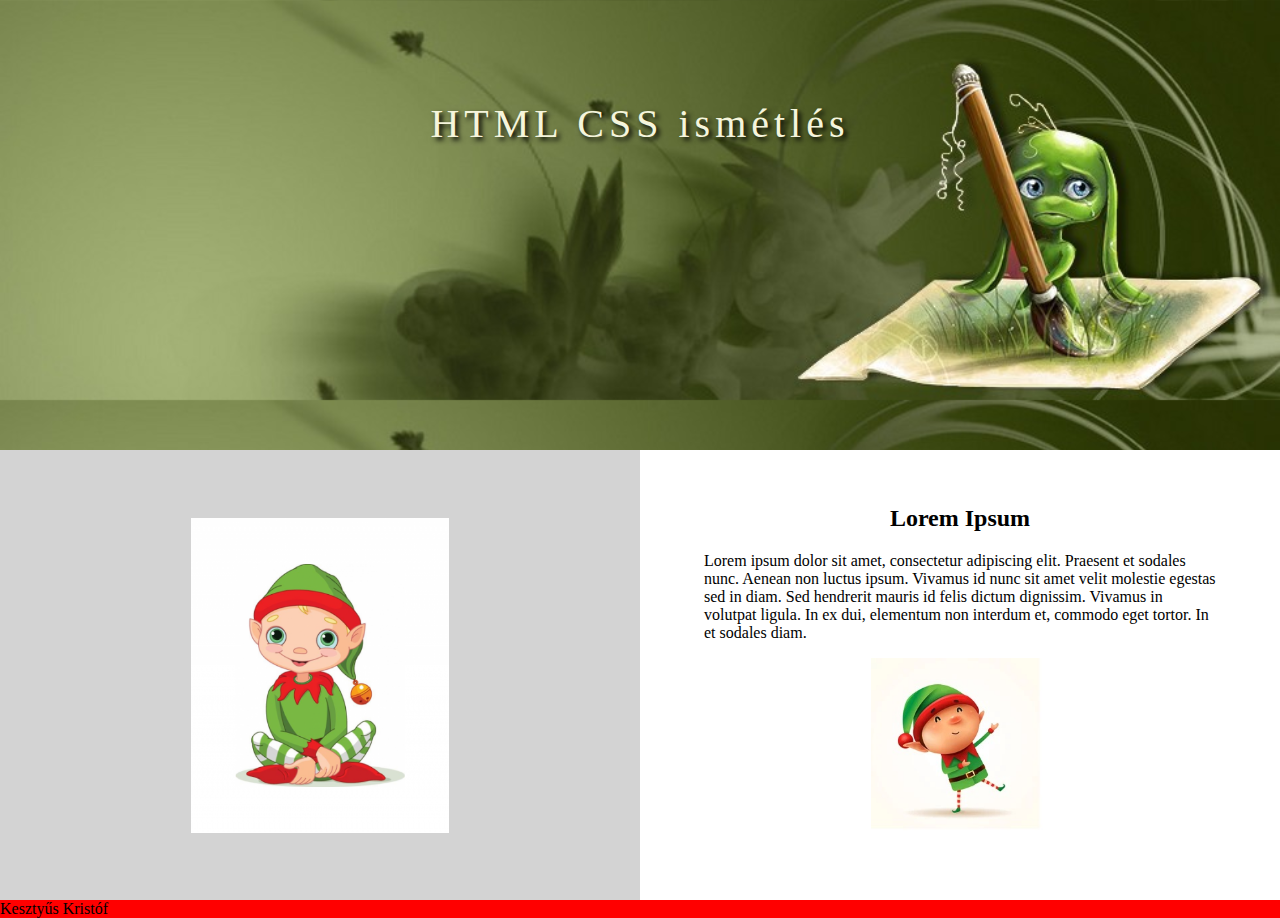
<file: 2024. 10. 02 Css gyakorlas/index.html>
<!DOCTYPE html>
<html lang="hu">
    <head>
        <meta charset="UTF-8">
		<link rel="stylesheet" href="style.css">
		<title>Css gyakorlás</title>
	</head>
	<body>
		<div>
			<div class="header">
				<p>HTML CSS ismétlés</p>
			</div>
			<div class="masodik_blokk">
				<div class="feher-hatteres">
					<img src="kepek/mano.png" alt="mano" title="mano">
				</div>
				<div class="szoveg-kep">
					<div class="szoveg-kep-belso">
						<h2>Lorem Ipsum</h2>
						<p>Lorem ipsum dolor sit amet, consectetur adipiscing elit. Praesent et sodales nunc. Aenean non luctus ipsum. Vivamus id nunc sit amet velit molestie egestas sed in diam. Sed hendrerit mauris id felis dictum dignissim. Vivamus in volutpat ligula. In ex dui, elementum non interdum et, commodo eget tortor. In et sodales diam.
						</p>
						<img src="kepek/mano2.jpg">
					</div>
				</div>				
			</div>
		</div>
		<footer>
			Kesztyűs Kristóf
		</footer>
	</body>
</html>
</file>
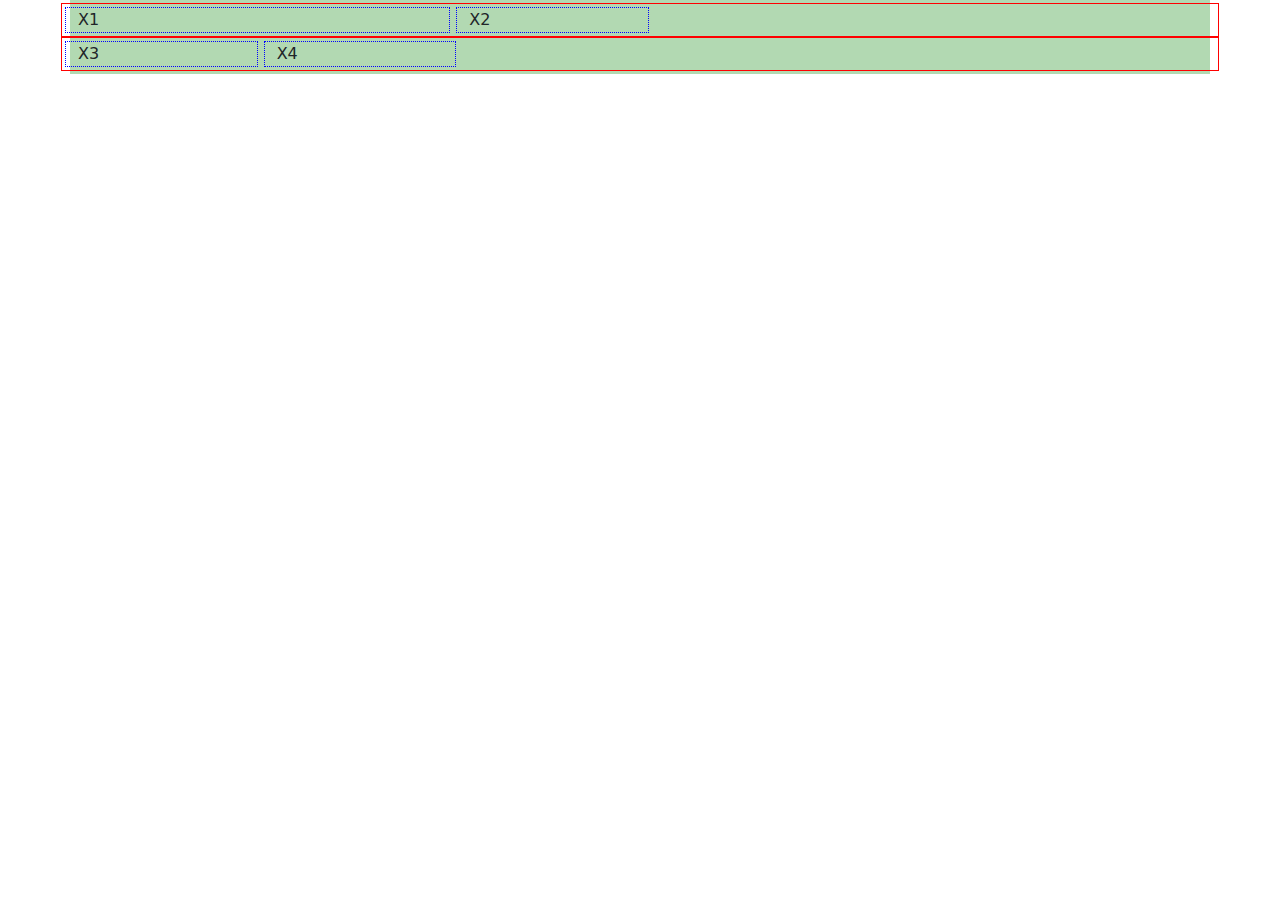
<file: Bootstrap/index.html>
<!DOCTYPE html>
<html lang="hu">
    <head>
        <meta charset="UTF-8">
        <meta name="viewport" content="width=device-width, initial-scale=1.0">
        <link href="https://cdn.jsdelivr.net/npm/bootstrap@5.3.3/dist/css/bootstrap.min.css" rel="stylesheet" integrity="sha384-QWTKZyjpPEjISv5WaRU9OFeRpok6YctnYmDr5pNlyT2bRjXh0JMhjY6hW+ALEwIH" crossorigin="anonymous">
        <link rel="stylesheet" href="style.css">
        <script src="https://cdn.jsdelivr.net/npm/bootstrap@5.3.3/dist/js/bootstrap.bundle.min.js" integrity="sha384-YvpcrYf0tY3lHB60NNkmXc5s9fDVZLESaAA55NDzOxhy9GkcIdslK1eN7N6jIeHz" crossorigin="anonymous"></script>
        <script src="https://cdn.jsdelivr.net/npm/@popperjs/core@2.11.8/dist/umd/popper.min.js" integrity="sha384-I7E8VVD/ismYTF4hNIPjVp/Zjvgyol6VFvRkX/vR+Vc4jQkC+hVqc2pM8ODewa9r" crossorigin="anonymous"></script>
        <script src="https://cdn.jsdelivr.net/npm/bootstrap@5.3.3/dist/js/bootstrap.min.js" integrity="sha384-0pUGZvbkm6XF6gxjEnlmuGrJXVbNuzT9qBBavbLwCsOGabYfZo0T0to5eqruptLy" crossorigin="anonymous"></script>
        <title>Document</title>
    </head>
    <body>
        <div class="container">   
            <div class="row">
                <div class="col-4">
                    X1
                </div>
                <div class="col-2">
                    X2
                </div>
            </div>
            <div class="row">
                <div class="col-12 offset-sm-2 col-lg-2 offset-lg-4">
                    X3
                </div>
                <div class="col-8 col-sm-4 col-lg-2">
                    X4
                </div>
            </div>
        </div>
    </body>
</html>
</file>
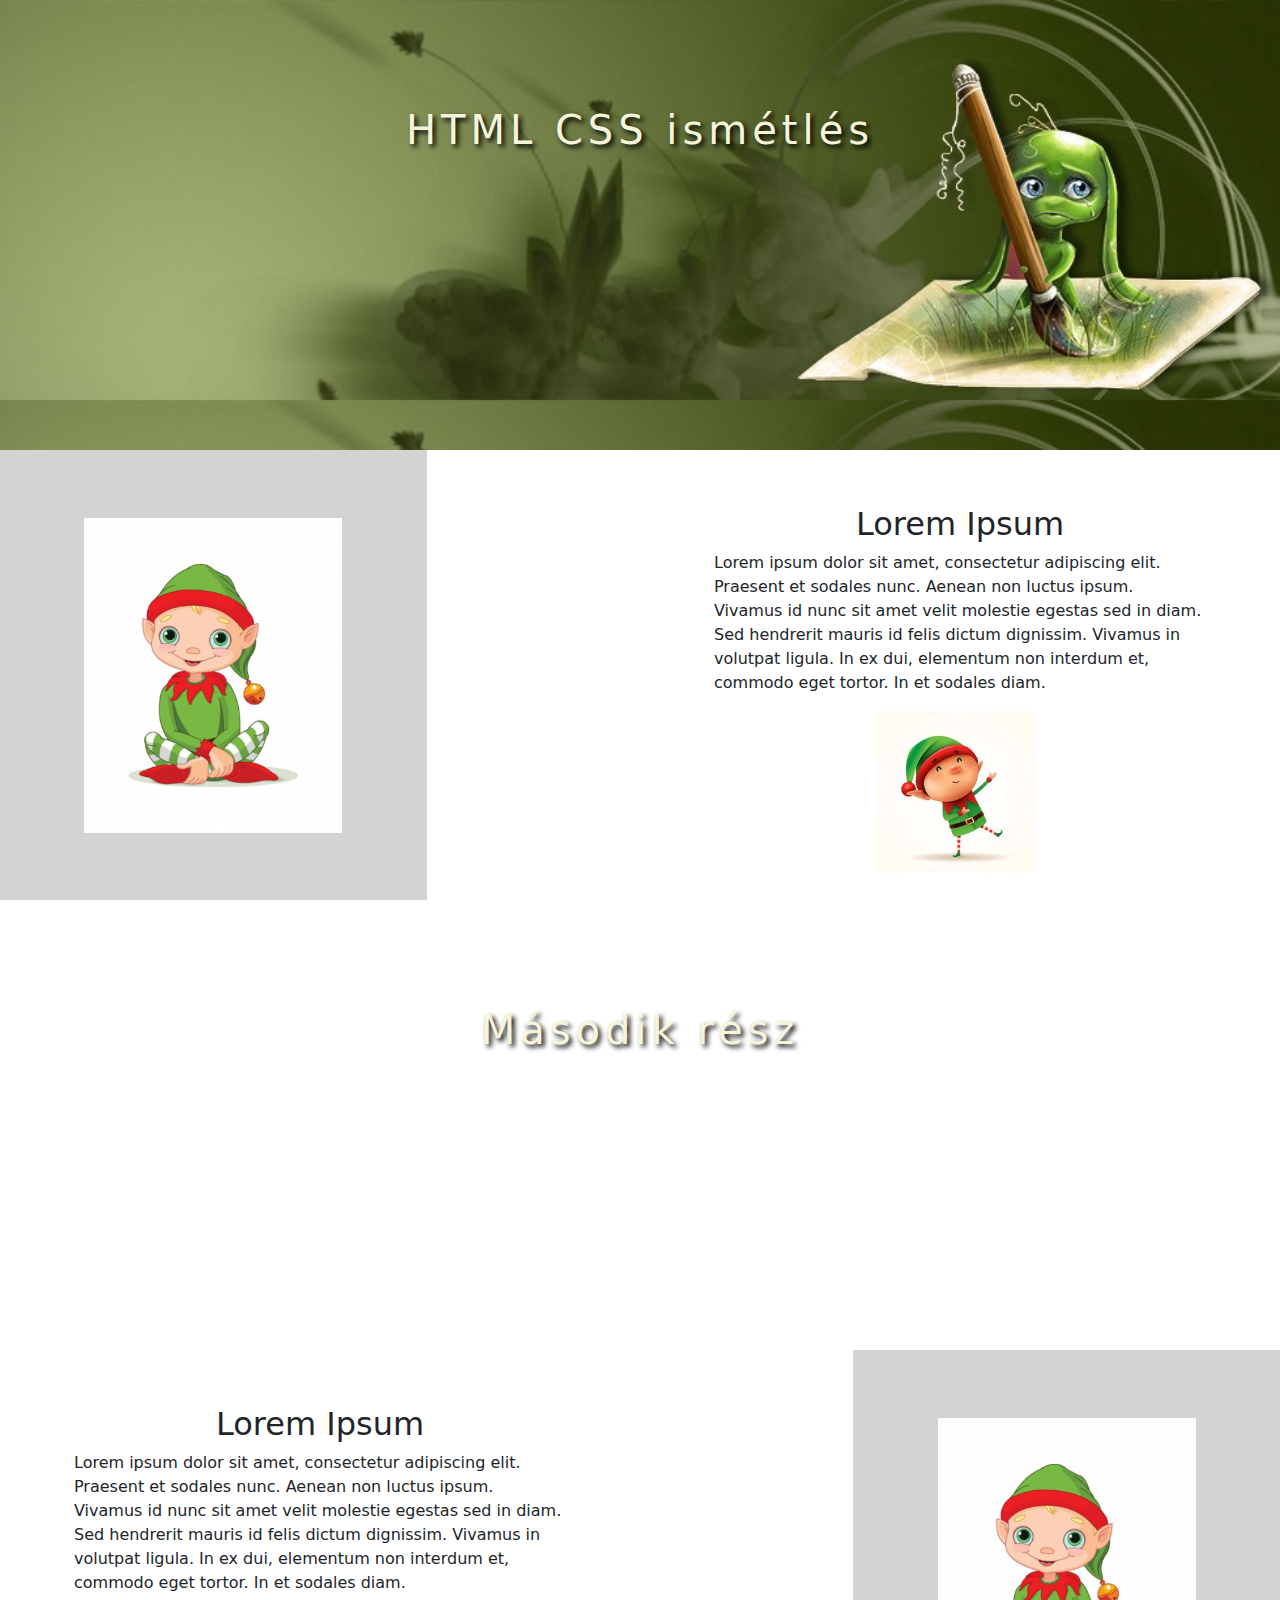
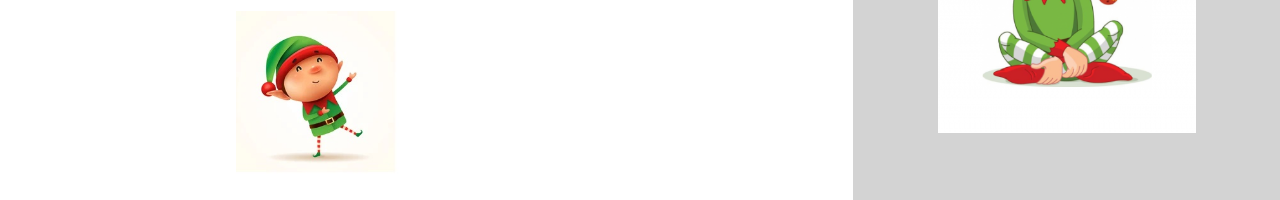
<file: CSS Gyakorlás/index.html>
<!DOCTYPE html>
<html lang="hu">
    <head>
        <meta charset="UTF-8">
		<link rel="stylesheet" href="style.css">
		<link href="https://cdn.jsdelivr.net/npm/bootstrap@5.3.3/dist/css/bootstrap.min.css" rel="stylesheet" integrity="sha384-QWTKZyjpPEjISv5WaRU9OFeRpok6YctnYmDr5pNlyT2bRjXh0JMhjY6hW+ALEwIH" crossorigin="anonymous">
        <script src="https://cdn.jsdelivr.net/npm/bootstrap@5.3.3/dist/js/bootstrap.bundle.min.js" integrity="sha384-YvpcrYf0tY3lHB60NNkmXc5s9fDVZLESaAA55NDzOxhy9GkcIdslK1eN7N6jIeHz" crossorigin="anonymous"></script>
        <script src="https://cdn.jsdelivr.net/npm/@popperjs/core@2.11.8/dist/umd/popper.min.js" integrity="sha384-I7E8VVD/ismYTF4hNIPjVp/Zjvgyol6VFvRkX/vR+Vc4jQkC+hVqc2pM8ODewa9r" crossorigin="anonymous"></script>
        <script src="https://cdn.jsdelivr.net/npm/bootstrap@5.3.3/dist/js/bootstrap.min.js" integrity="sha384-0pUGZvbkm6XF6gxjEnlmuGrJXVbNuzT9qBBavbLwCsOGabYfZo0T0to5eqruptLy" crossorigin="anonymous"></script>
		<title>Css gyakorlás</title>
	</head>
	<body>
		<div>
			<div class="header hatter1">
				<p>HTML CSS ismétlés</p>
			</div>
			<div class="masodik_blokk">
				<div class="feher-hatteres bal col-md-4 col-12">
					<img src="kepek/mano.png" alt="mano" title="mano">
				</div>
				<div class="szoveg-kep jobb">
					<div class="szoveg-kep-belso">
						<h2>Lorem Ipsum</h2>
						<p>Lorem ipsum dolor sit amet, consectetur adipiscing elit. Praesent et sodales nunc. Aenean non luctus ipsum. Vivamus id nunc sit amet velit molestie egestas sed in diam. Sed hendrerit mauris id felis dictum dignissim. Vivamus in volutpat ligula. In ex dui, elementum non interdum et, commodo eget tortor. In et sodales diam.
						</p>
						<img src="kepek/mano2.jpg">
					</div>
				</div>				
			</div>
		</div>
		
		<div>
			<div class="header hatter2">
				<p>Második rész</p>
			</div>
			<div class="masodik_blokk">
				<div class="feher-hatteres jobb col-md-4 col-12">
					<img src="kepek/mano.png" alt="mano" title="mano">
				</div>
				<div class="szoveg-kep bal">

					<div class="szoveg-kep-belso">
						<h2>Lorem Ipsum</h2>
						<p>Lorem ipsum dolor sit amet, consectetur adipiscing elit. Praesent et sodales nunc. Aenean non luctus ipsum. Vivamus id nunc sit amet velit molestie egestas sed in diam. Sed hendrerit mauris id felis dictum dignissim. Vivamus in volutpat ligula. In ex dui, elementum non interdum et, commodo eget tortor. In et sodales diam.
						</p>
						<img src="kepek/mano2.jpg">
					</div>
				</div>				
			</div>
		</div>
		

		
		
	</body>
</html>
</file>
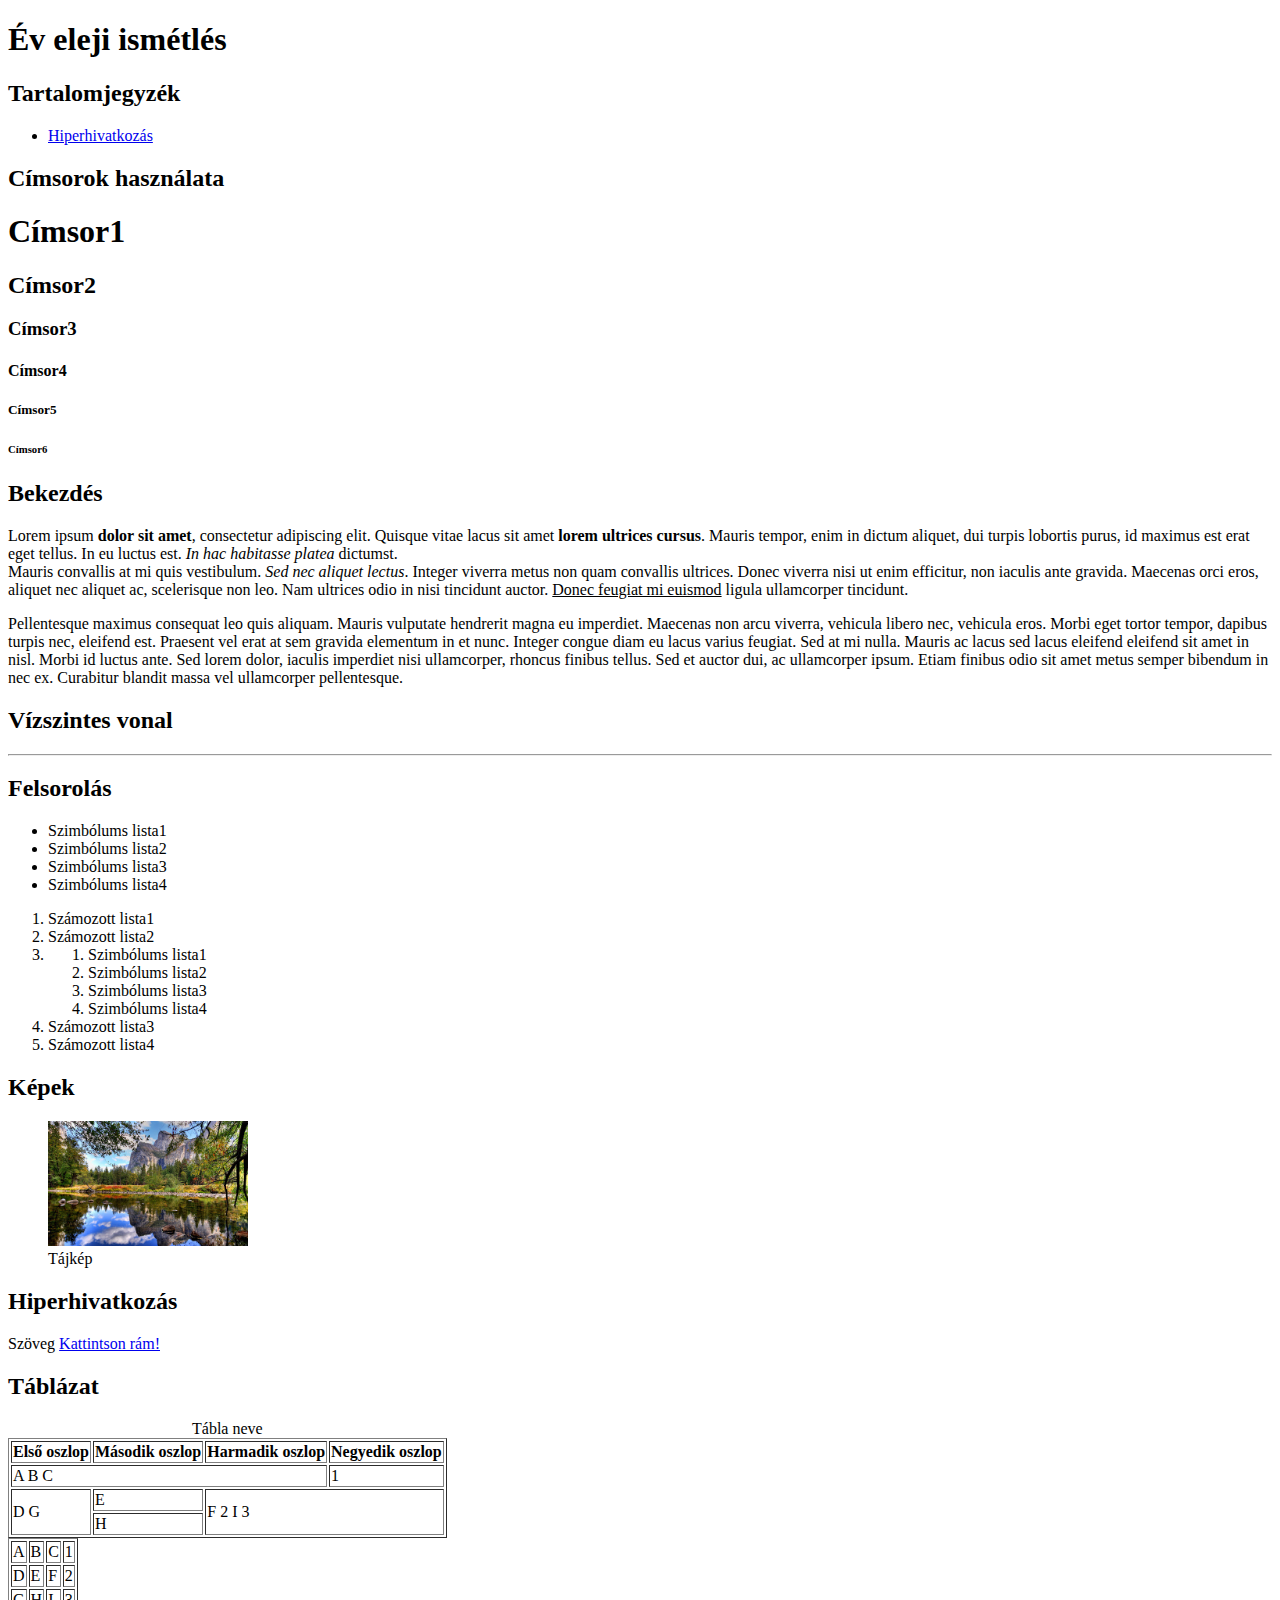
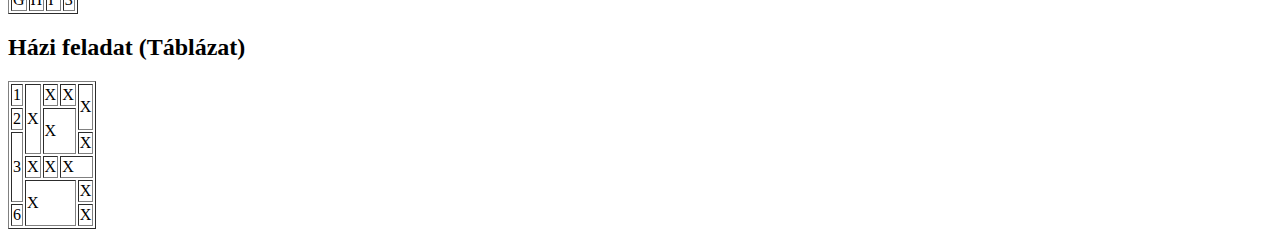
<file: Ismetles1/index.html>
<!DOCTYPE html>
<html lang="hu">
	<head>
		<title>Ismétlés</title>
		<meta charset="utf-8"/>
	</head>
	<body>
		<h1>Év eleji ismétlés</h1>
		
		<h2>Tartalomjegyzék</h2>
		
		<ul>
			<li><a href="#hiperhiv">Hiperhivatkozás</a></li>
		</ul>
		
		<h2>Címsorok használata</h2>
		
		<h1>Címsor1</h1>
		<h2>Címsor2</h2>
		<h3>Címsor3</h3>
		<h4>Címsor4</h4>
		<h5>Címsor5</h5>
		<h6>Címsor6</h6>
		
		<h2>Bekezdés</h2>
		
		<p>Lorem ipsum <b>dolor sit amet</b>, consectetur adipiscing elit. Quisque vitae lacus sit amet <strong>lorem ultrices cursus</strong>. Mauris tempor, enim in dictum aliquet, dui turpis lobortis purus, id maximus est erat eget tellus. In eu luctus est. <i>In hac habitasse platea</i> dictumst.<br>Mauris convallis at mi quis vestibulum. <em>Sed nec aliquet lectus</em>. Integer viverra metus non quam convallis ultrices. Donec viverra nisi ut enim efficitur, non iaculis ante gravida. Maecenas orci eros, aliquet nec aliquet ac, scelerisque non leo. Nam ultrices odio in nisi tincidunt auctor. <u>Donec feugiat mi euismod</u> ligula ullamcorper tincidunt.</p>
		<p>
		<span>Pellentesque maximus consequat</span> leo quis aliquam. Mauris vulputate hendrerit magna eu imperdiet. Maecenas non arcu viverra, vehicula libero nec, vehicula eros. Morbi eget tortor tempor, dapibus turpis nec, eleifend est. Praesent vel erat at sem gravida elementum in et nunc. Integer congue diam eu lacus varius feugiat. Sed at mi nulla. Mauris ac lacus sed lacus eleifend eleifend sit amet in nisl. Morbi id luctus ante. Sed lorem dolor, iaculis imperdiet nisi ullamcorper, rhoncus finibus tellus. Sed et auctor dui, ac ullamcorper ipsum. Etiam finibus odio sit amet metus semper bibendum in nec ex. Curabitur blandit massa vel ullamcorper pellentesque.</p>
		
		<h2>Vízszintes vonal</h2>
		
		<hr/>
		
		<h2>Felsorolás</h2>
		
		<!-- <ul type="square"> -->
		<ul>
			<li>Szimbólums lista1</li>
			<li>Szimbólums lista2</li>
			<li>Szimbólums lista3</li>
			<li>Szimbólums lista4</li>
		</ul>
		<ol>
		<!-- <ol type="1"> -->
			<li>Számozott lista1</li>
			<li>Számozott lista2</li>
			<!-- <ul type="square"> -->
			<li>
				<ol>
					<li>Szimbólums lista1</li>
					<li>Szimbólums lista2</li>
					<li>Szimbólums lista3</li>
					<li>Szimbólums lista4</li>
				</ol>
			</li>
			<li>Számozott lista3</li>
			<li>Számozott lista4</li>
		</ol>
		
		
		<h2>Képek</h2>
		
		<!-- <a href="../kepek/tajkep1.jpg"> -->
		
			<figure>
				<img src="../kepek/tajkep1.jpg" alt="tajkep1" title="tájkép1" width="200"/>	
				<figcaption>Tájkép</figcaption>
			</figure>
		
		
		<!-- </a> -->
		
		<h2 id="hiperhiv" >Hiperhivatkozás</h2>
		
		<p>Szöveg
			<!-- <a href="https://google.com">Kattintson rám!</a> -->
			<a href="../kepek/tajkep1.jpg" target="_blank">Kattintson rám!</a>
		</p>
		
		<h2>Táblázat</h2>
		
		<table border="1">		
			<caption>Tábla neve</caption>
			<thead>
				<tr>
					<th>Első oszlop</th>
					<th>Második oszlop</th>
					<th>Harmadik oszlop</th>
					<th>Negyedik oszlop</th>
				</tr>			
			</thead>
			<tbody>
				<tr>
					<td colspan="3">
						A B C
					</td>
					<td>
						1
					</td>
				</tr>
				<tr>
					<td rowspan="2">
						D G
					</td>
					<td>
						E
					</td>
					<td colspan="2" rowspan="2">
						F 2 I 3
					</td>
				</tr>
				<tr>
					<td>
						H
					</td>
				</tr>
			</tbody>
		</table>
		
		<table border="1">
			<tr>
				<td>
					A
				</td>
				<td>
				
					B
				</td>
				<td>
				
					C
				</td>
				<td>
					1
				</td>
			</tr>
			<tr>
				<td>
					D
				</td>
				<td>
					E
				</td>
				<td>
					F
				</td>
				<td>
					2
				</td>
			</tr>
			<tr>
				<td>
					G
				</td>
				<td>
					H
				</td>
				<td>
					I
				</td>
				<td>3</td>
			</tr>
		</table>
		
		<h2>Házi feladat (Táblázat)</h2>
		
		<table border="1">
			<tr>
				<td>1</td>
				<td rowspan="3">X</td>
				<td>X</td>
				<td>X</td>
				<td rowspan="2">X</td>
			</tr>
			<tr>
				<td>2</td>				
				<td rowspan="2" colspan="2">X</td>
			</tr>
			<tr>
				<td rowspan="3">3</td>		
				<td>X</td>
			</tr>
			<tr>
				<td>X</td>
				<td>X</td>
				<td colspan="2">X</td>
			</tr>
			<tr>
				<td rowspan="2" colspan="3">X</td>
				<td>X</td>
			</tr>
			<tr>
				<td>6</td>
				<td>X </td>
			</tr>
		</table>
		
		<!-- <b></b> -->
		<!-- <strong></strong> -->
		<!-- <i></i> -->
		<!-- <em></em> -->
		<!-- <u></u> -->
		<!-- <span></span> -->
		<!-- <figure></figure> -->
		<!-- <figcaption></figcaption> -->
		<!-- table,th, caption  -->
	</body>
</html>
</file>
<file: 2024. 10. 02 Css gyakorlas/style.css>
body{
	background-color:red;
	margin: 0px;
}

.header{
	background-image: url("kepek/fejlec.jpg");
	height:450px;
	/* background-repeat:no-repeat; */ /*(no-)repeat - (nem) ismétli a képet*/
	background-size: contain; /*szélességét*/
	/* background-size: cover; */ /*maggasságát*/
}
.header p{
	margin: 0px;
	text-align:center;
	font-size: 40px;
	color: beige;
	text-shadow: 3px 3px 5px black;
	letter-spacing: 5px;
	padding-top: 100px;
}


.masodik_blokk{
	height:450px;
}


.feher-hatteres{
	background-color:lightgray;
	width: 50%;
	float: left;
	height: 100%;
	text-align: center;

}
.szoveg-kep{
	background-color:white;
	width: 50%;
	float: right;
	height: 100%;
	
}

.feher-hatteres img{
	/*width: 30%;	*/
	height: 70%;
	position: relative;
	top: 15%; 
}

.szoveg-kep-belso{
	/* .szoveg-kep-belso */
	width: 80%;
	height: 80%;
	margin: auto;
	position:relative;
	top: 10%;
	padding: 10px;
	text-align: center;
}

.szoveg-kep-belso img{
	height: 50%;
}

.szoveg-kep-belso p{
	text-align: left;
}

h2{
	margin-top:0;
}
</file>
<file: Bootstrap/style.css>
body {
    /* background-image: url(/kepek/tajkep1.jpg); */
}

.container {
    background-color: rgba(0, 128, 0, 0.3);
    padding: 3px;
}

.row {
    border: 1px solid red;
}

.row div {
    margin: 3px;
    border: 1px dotted blue;
}
</file>
<file: CSS Gyakorlás/style.css>
body{
	background-color:red;
	margin: 0px;
}

.header{
	height:450px;
	/* background-repeat:no-repeat; */ /*(no-)repeat - (nem) ismétli a képet*/
	background-size: contain; /*szélességét*/
	/* background-size: cover; */ /*maggasságát*/
	background-attachment: fixed;
}

.hatter1{
	background-image: url("kepek/fejlec.jpg");	
}
.hatter2{
	background-image: url("kepek/fejlec2.jpg");
}

.header p{
	margin: 0px;
	text-align:center;
	font-size: 40px;
	color: beige;
	text-shadow: 3px 3px 5px black;
	letter-spacing: 5px;
	padding-top: 100px;
}


.masodik_blokk{
	height:450px;
}


.feher-hatteres{
	background-color:lightgray;
	width: 50%;
	height: 100%;
	text-align: center;
}
.szoveg-kep{
	background-color:white;
	width: 50%;
	height: 100%;
	
}

.feher-hatteres img{
	/*width: 30%;	*/
	height: 70%;
	position: relative;
	top: 15%; 
}

.szoveg-kep-belso{
	/* .szoveg-kep-belso */
	width: 80%;
	height: 80%;
	margin: auto;
	position:relative;
	top: 10%;
	padding: 10px;
	text-align: center;
}

.szoveg-kep-belso img{
	height: 50%;
}

.szoveg-kep-belso p{
	text-align: left;
}

h2{
	margin-top:0;
}

.bal{
	float: left;
}

.jobb{
	float: right;
}
</file>
